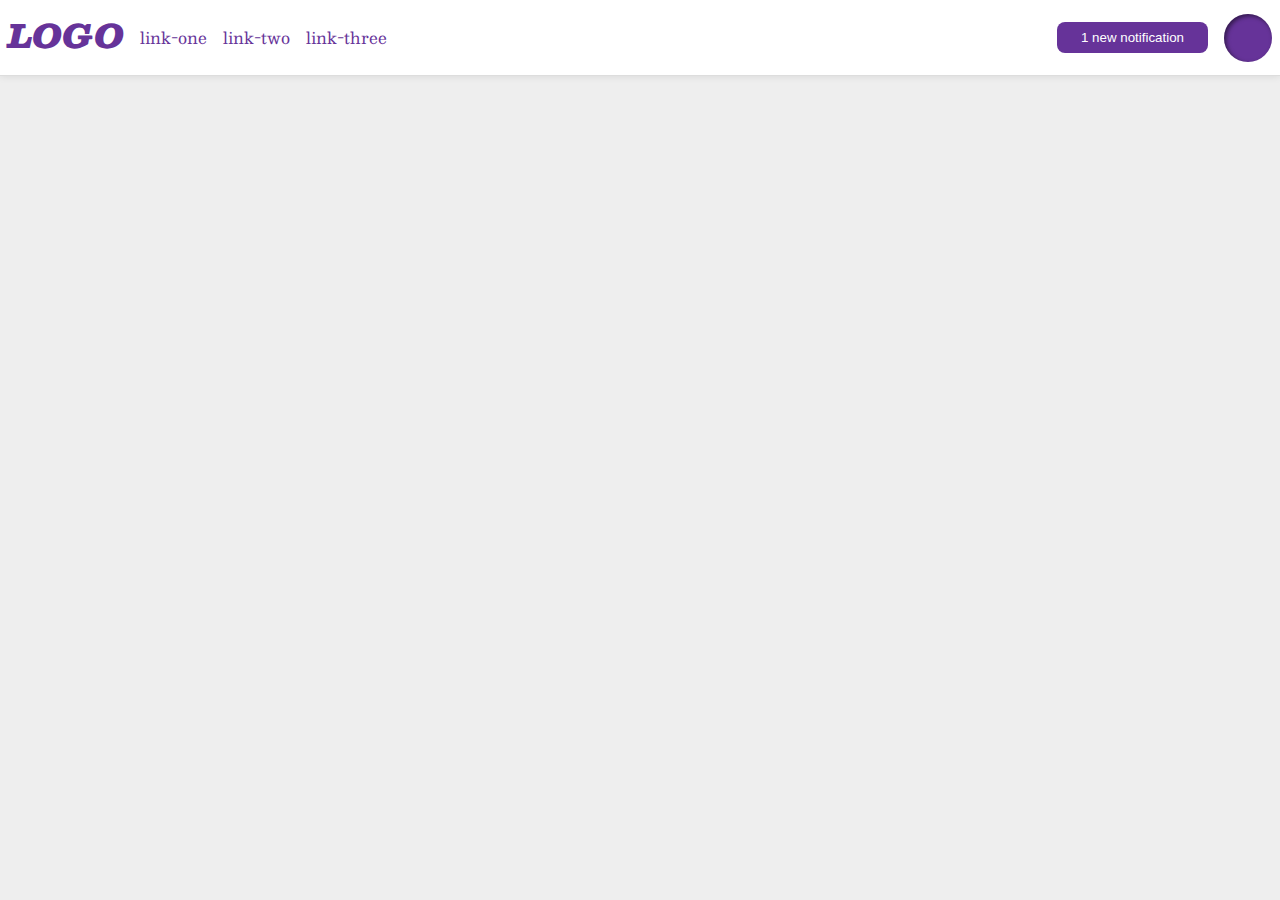
<file: flex/03-flex-header-2/index.html>
<!DOCTYPE html>
<html lang="en">
  <head>
    <meta charset="UTF-8">
    <meta http-equiv="X-UA-Compatible" content="IE=edge">
    <meta name="viewport" content="width=device-width, initial-scale=1.0">
    <title>Flex Header 2</title>
    <link rel="stylesheet" href="style.css">
  </head>
  <body>
    <div class="header">
      <div class="left-side">
        <div class="logo">
          LOGO
        </div>
        <ul class="links">
          <li><a href="https://google.com">link-one</a></li>
          <li><a href="https://google.com">link-two</a></li>
          <li><a href="https://google.com">link-three</a></li>
        </ul>
      </div>
      <div class="right-side">
        <button class="notifications">
          1 new notification
        </button>
        <div class="profile-image"></div>
      </div>
    </div>
  </body>
</html>
</file>
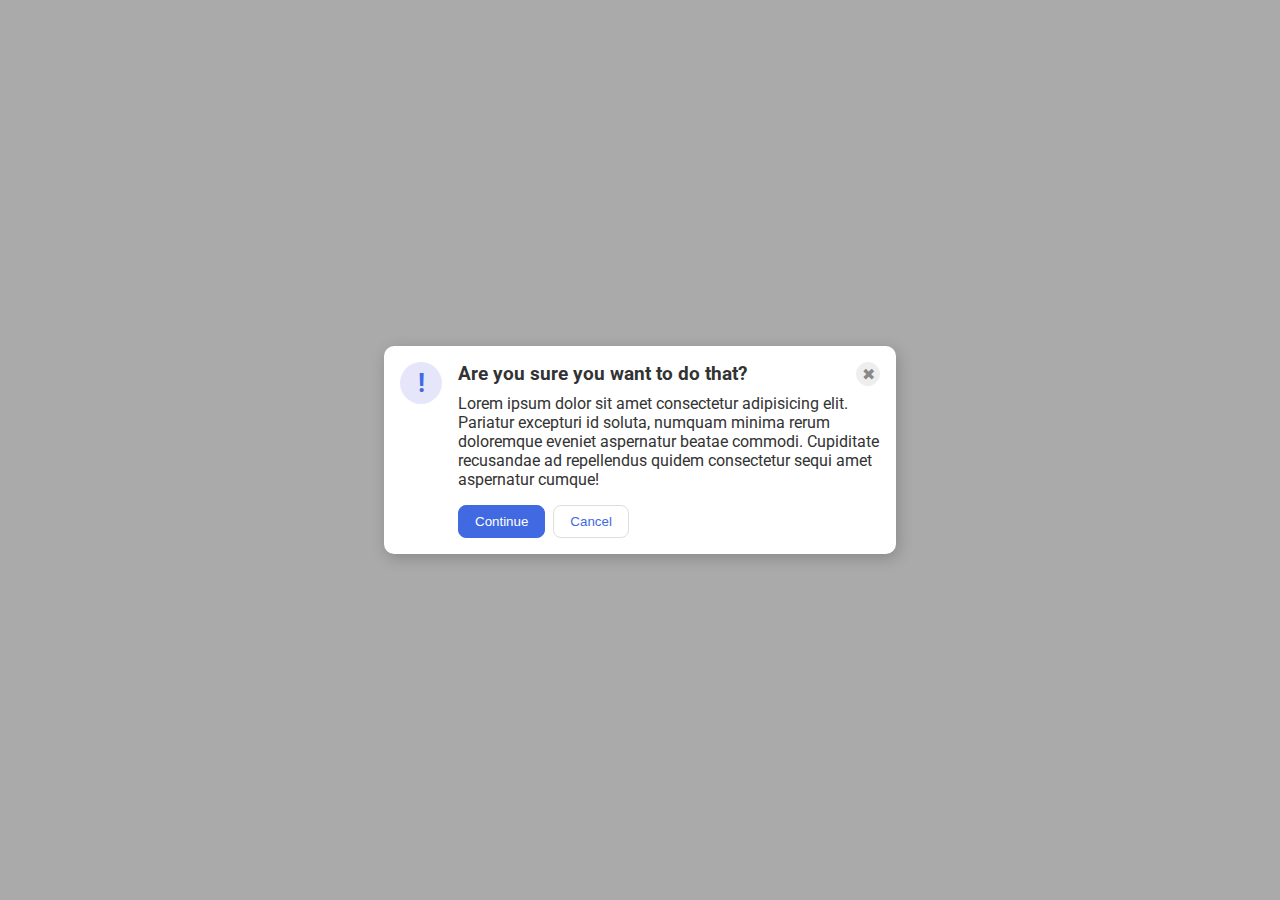
<file: flex/05-flex-modal/index.html>
<!DOCTYPE html>
<html lang="en">
  <head>
    <meta charset="UTF-8">
    <meta http-equiv="X-UA-Compatible" content="IE=edge">
    <meta name="viewport" content="width=device-width, initial-scale=1.0">
    <link rel="stylesheet" href="style.css">
    <title>Modal</title>
  </head>
  <body>
    <div class="modal">
      <div class="icon">!</div>
      <div class="content">
        <div class="upper-section">
          <h3 class="header">Are you sure you want to do that?</h3>
          <button class="close-button">✖</button>
        </div>
        <div class="text">Lorem ipsum dolor sit amet consectetur adipisicing elit. Pariatur excepturi id soluta, numquam minima rerum doloremque eveniet aspernatur beatae commodi. Cupiditate recusandae ad repellendus quidem consectetur sequi amet aspernatur cumque!</div>
        <div class="lower-section">
          <button class="continue">Continue</button>
          <button class="cancel">Cancel</button>
        </div>
      </div>
    </div>
  </body>
</html>
</file>
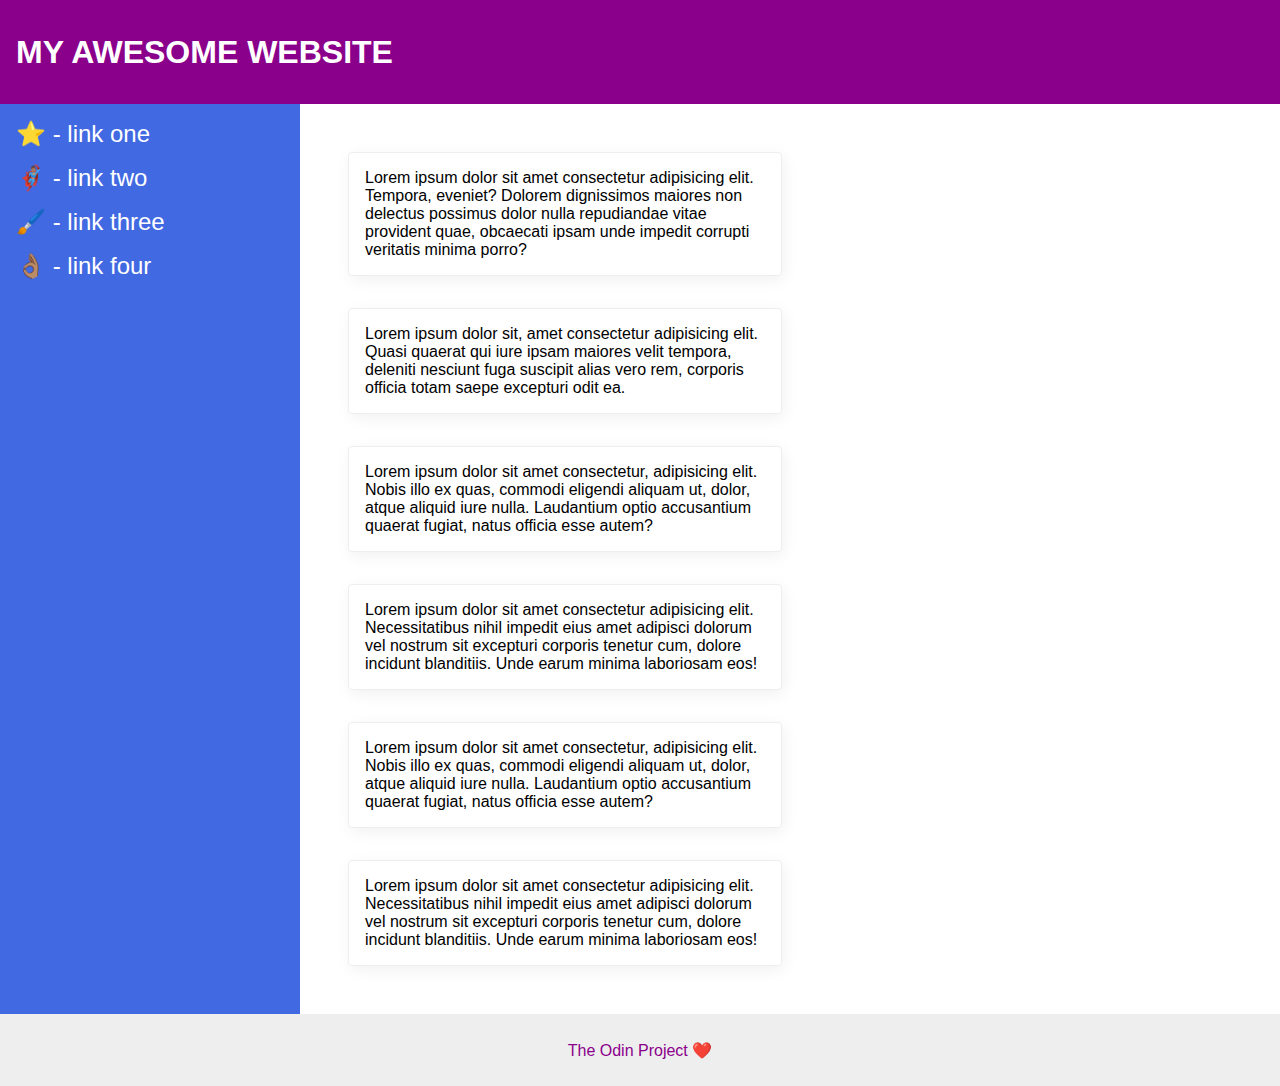
<file: flex/07-flex-layout-2/index.html>
<!DOCTYPE html>
<html lang="en">
  <head>
    <meta charset="UTF-8">
    <meta http-equiv="X-UA-Compatible" content="IE=edge">
    <meta name="viewport" content="width=device-width, initial-scale=1.0">
    <title>The Holy Grail</title>
    <link rel="stylesheet" href="style.css">
  </head>
  <body>
    <div class="header">
      MY AWESOME WEBSITE
    </div>
    <div class="content">
      <div class="sidebar">
        <ul>
          <li><a href="#">⭐ - link one</a></li>
          <li><a href="#">🦸🏽‍♂️ - link two</a></li>
          <li><a href="#">🖌️ - link three</a></li>
          <li><a href="#">👌🏽 - link four</a></li>
        </ul>
      </div>
      <div class="cards">
        <div class="card">Lorem ipsum dolor sit amet consectetur adipisicing elit. Tempora, eveniet? Dolorem dignissimos maiores non delectus possimus dolor nulla repudiandae vitae provident quae, obcaecati ipsam unde impedit corrupti veritatis minima porro?</div>
        <div class="card">Lorem ipsum dolor sit, amet consectetur adipisicing elit. Quasi quaerat qui iure ipsam maiores velit tempora, deleniti nesciunt fuga suscipit alias vero rem, corporis officia totam saepe excepturi odit ea.</div>
        <div class="card">Lorem ipsum dolor sit amet consectetur, adipisicing elit. Nobis illo ex quas, commodi eligendi aliquam ut, dolor, atque aliquid iure nulla. Laudantium optio accusantium quaerat fugiat, natus officia esse autem?</div>
        <div class="card">Lorem ipsum dolor sit amet consectetur adipisicing elit. Necessitatibus nihil impedit eius amet adipisci dolorum vel nostrum sit excepturi corporis tenetur cum, dolore incidunt blanditiis. Unde earum minima laboriosam eos!</div>
        <div class="card">Lorem ipsum dolor sit amet consectetur, adipisicing elit. Nobis illo ex quas, commodi eligendi aliquam ut, dolor, atque aliquid iure nulla. Laudantium optio accusantium quaerat fugiat, natus officia esse autem?</div>
        <div class="card">Lorem ipsum dolor sit amet consectetur adipisicing elit. Necessitatibus nihil impedit eius amet adipisci dolorum vel nostrum sit excepturi corporis tenetur cum, dolore incidunt blanditiis. Unde earum minima laboriosam eos!</div>
      </div>
    </div>
    <div class="footer">
      The Odin Project ❤️
    </div>
  </body>
</html>
</file>
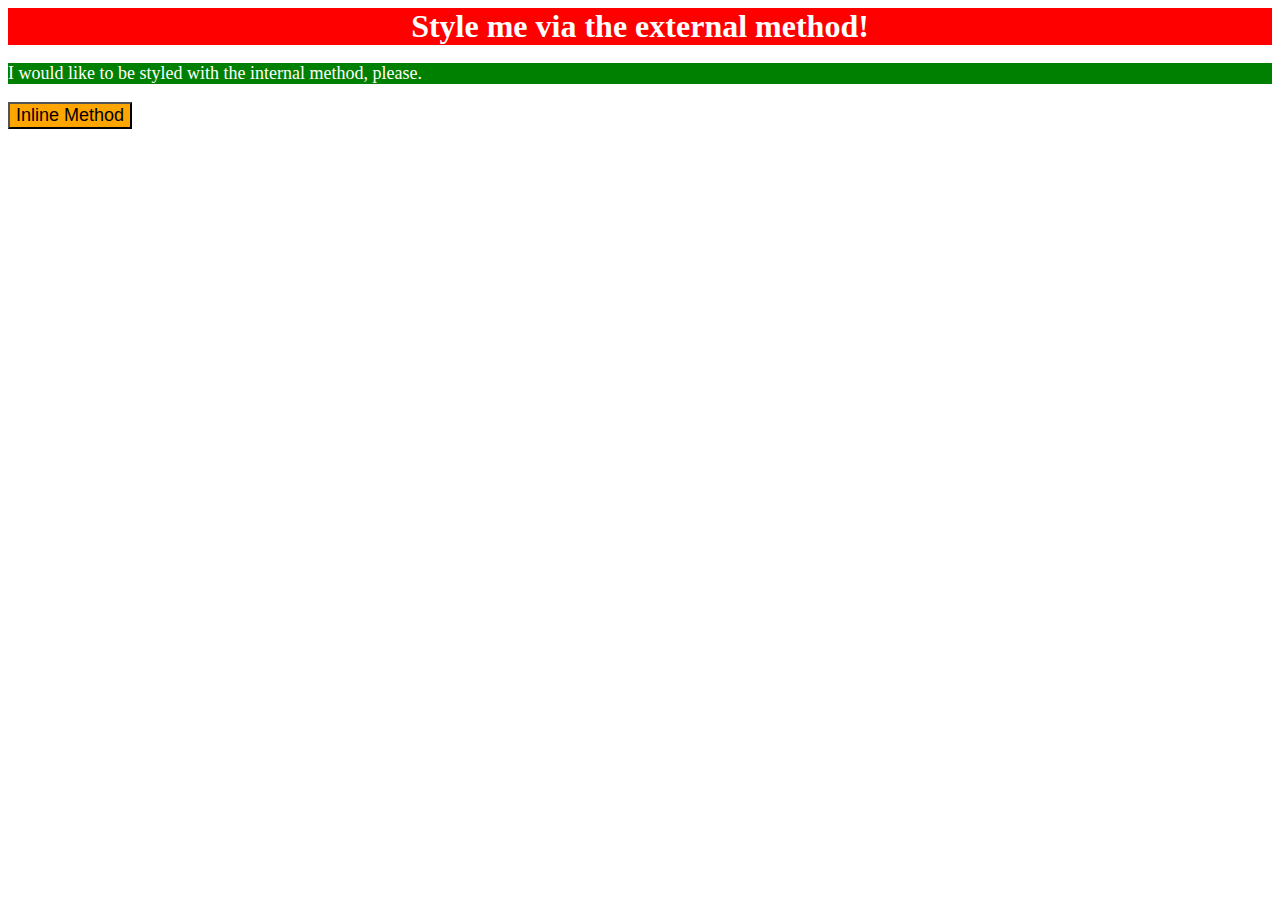
<file: foundations/01-css-methods/index.html>
<!DOCTYPE html>
<html lang="en">
  <head>
    <meta charset="UTF-8">
    <meta http-equiv="X-UA-Compatible" content="IE=edge">
    <meta name="viewport" content="width=device-width, initial-scale=1.0">
    <link rel="stylesheet" href="./style.css">
    <title>Methods for Adding CSS</title>
    <style>
      p {
        background-color: green;
        color: white;
        font-size: 18px;
      }
    </style>
  </head>
  <body>
    <div>Style me via the external method!</div>
    <p>I would like to be styled with the internal method, please.</p>
    <button style="background-color: orange; font-size: 18px;">Inline Method</button>
  </body>
</html>
</file>
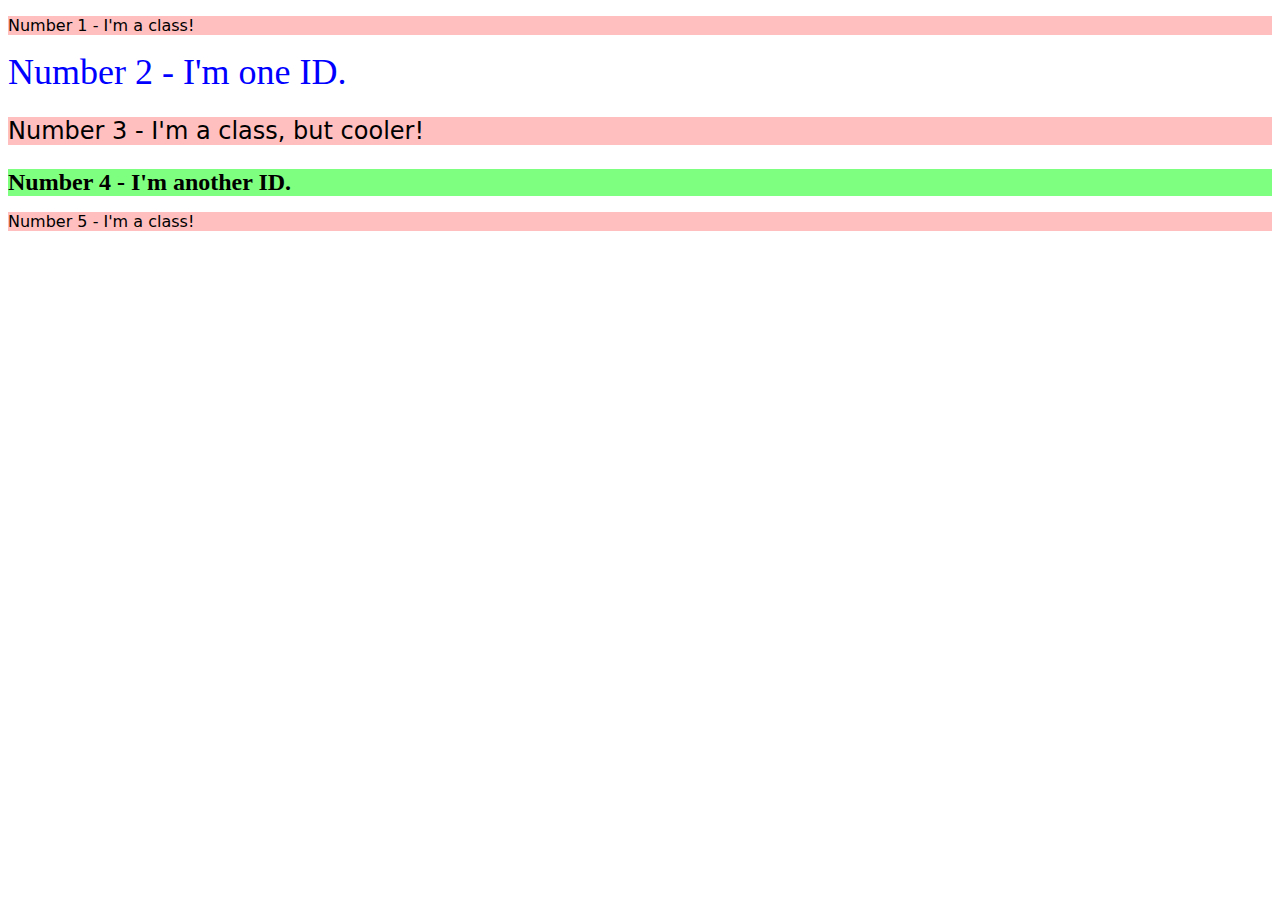
<file: foundations/02-class-id-selectors/index.html>
<!DOCTYPE html>
<html lang="en">
  <head>
    <meta charset="UTF-8">
    <meta http-equiv="X-UA-Compatible" content="IE=edge">
    <meta name="viewport" content="width=device-width, initial-scale=1.0">
    <title>Class and ID Selectors</title>
    <link rel="stylesheet" href="style.css">
  </head>
  <body>
    <p class="odd">Number 1 - I'm a class!</p>
    <div id="second">Number 2 - I'm one ID.</div>
    <p class="odd third">Number 3 - I'm a class, but cooler!</p>
    <div id="fourth">Number 4 - I'm another ID.</div>
    <p class="odd">Number 5 - I'm a class!</p>
  </body>
</html>
</file>
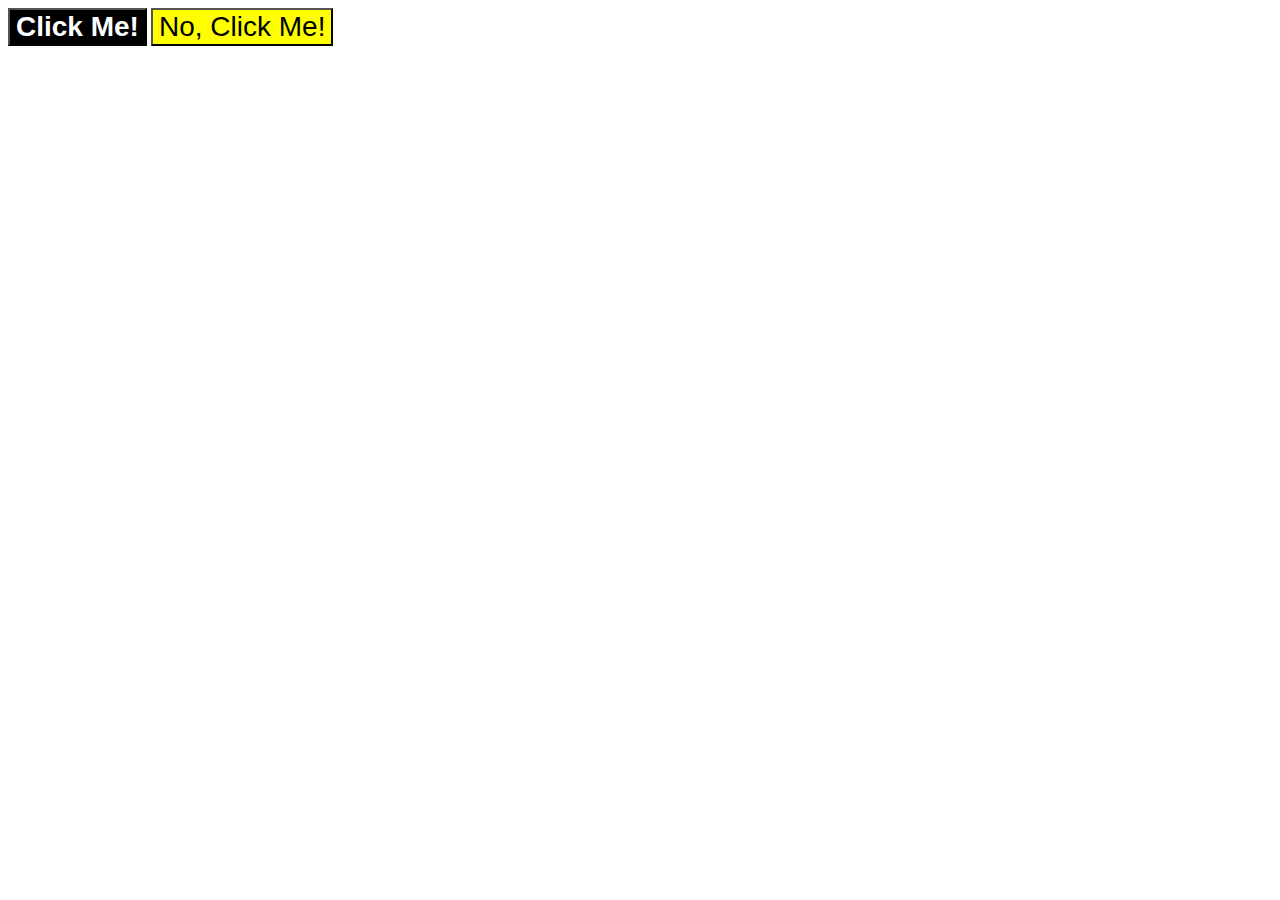
<file: foundations/03-grouping-selectors/index.html>
<!DOCTYPE html>
<html lang="en">
  <head>
    <meta charset="UTF-8">
    <meta http-equiv="X-UA-Compatible" content="IE=edge">
    <meta name="viewport" content="width=device-width, initial-scale=1.0">
    <title>Grouping Selectors</title>
    <link rel="stylesheet" href="style.css">
  </head>
  <body>
    <button class="black-button">Click Me!</button>
    <button class="yellow-button">No, Click Me!</button>
  </body>
</html>
</file>
<file: flex/03-flex-header-2/style.css>
/* this is some magical font-importing.  
you'll learn about it later. */
@import url('https://fonts.googleapis.com/css2?family=Besley:ital,wght@0,400;1,900&display=swap');

body {
  margin: 0;
  background: #eee;
  font-family: Besley, serif;
}

.header {
  background: white;
  border-bottom: 1px solid #ddd;
  box-shadow: 0 0 8px rgba(0,0,0,.1);
  display: flex;
  padding: 8px;
  justify-content: space-between;
}

.left-side, .links {
  display: flex;
  gap: 16px;
  padding-left: 0;
}

.right-side {
  display: flex;
  align-items: center;
  gap: 16px;
}

.profile-image {
  background: rebeccapurple;
  box-shadow: inset 2px 2px 4px rgba(0,0,0,.5);
  border-radius: 50%;
  width: 48px;
  height: 48px;
}

.logo {
  color: rebeccapurple;
  font-size: 32px;
  font-weight: 900;
  font-style: italic;
}

button {
  border: none;
  border-radius: 8px;
  background: rebeccapurple;
  color: white;
  padding: 8px 24px;
}

a {
  /* this removes the line under our links */
  text-decoration: none;
  color: rebeccapurple;
}

ul {
  list-style-type: none;
}
</file>
<file: flex/05-flex-modal/style.css>
@import url('https://fonts.googleapis.com/css2?family=Roboto:wght@400;700&display=swap');

html, body {
  height: 100%;
}

body {
  font-family: Roboto, sans-serif;
  margin: 0;
  background: #aaa;
  color: #333;
  /* I'll give you this one for free lol */
  display: flex;
  align-items: center;
  justify-content: center;
}

.modal {
  background: white;
  width: 480px;
  border-radius: 10px;
  box-shadow: 2px 4px 16px rgba(0,0,0,.2);
  display: flex;
  padding: 16px;
  gap: 16px;
}

.content {
  display: flex;
  flex-direction: column;
  gap: 16px;
}

.upper-section {
  display: flex;
  justify-content: space-between;
  align-items: center;
  margin-bottom: -8px;
}

.header {
  margin: 0;
}

.lower-section {
  display: flex;
  gap: 8px;
}

.icon {
  color: royalblue;
  font-size: 26px;
  font-weight: 700;
  background: lavender;
  width: 42px;
  height: 42px;
  border-radius: 50%;
  display: flex;
  align-items: center;
  justify-content: center;
  flex-shrink: 0;
}

.close-button {
  background: #eee;
  border-radius: 50%;
  color: #888;
  font-weight: 400;
  font-size: 16px;
  height: 24px;
  width: 24px;
  display: flex;
  align-items: center;
  justify-content: center;
  border: 1px solid #eee;
  padding: 0;
}

button {
  cursor: pointer;
  padding: 8px 16px;
  border-radius: 8px;
}

button.continue {
  background: royalblue;
  border: 1px solid royalblue;
  color: white;
}

button.cancel {
  background: white;
  border: 1px solid #ddd;
  color: royalblue;
}
</file>
<file: flex/07-flex-layout-2/style.css>
body {
  font-family: -apple-system, BlinkMacSystemFont, 'Segoe UI', Roboto, Oxygen, Ubuntu, Cantarell, 'Open Sans', 'Helvetica Neue', sans-serif;
  margin: 0;
  min-height: 100vh;
  display: flex;
  flex-direction: column;
  justify-content: space-between;
}

.header {
  height: 72px;
  background: darkmagenta;
  color: white;
  display: flex;
  align-items: center;
  padding: 16px;
  font-size: 32px;
  font-weight: 900;
}

.footer {
  height: 72px;
  background: #eee;
  color: darkmagenta;
  display: flex;
  align-items: center;
  justify-content: center;
}

.sidebar {
  width: 300px;
  background: royalblue;
  box-sizing: border-box;
  flex: none;
  padding: 16px;
}

.card {
  border: 1px solid #eee;
  box-shadow: 2px 4px 16px rgba(0,0,0,.06);
  border-radius: 4px;
}

ul {
  list-style: none;
  padding: 0;
  margin: 0;
  display: flex;
  flex-direction: column;
  gap: 16px;
}

a {
  text-decoration: none;
  color: white;
  font-size: 24px;
}

.content {
  display: flex;
  flex: auto;
}

.cards {
  display: flex;
  flex-wrap: wrap;
  flex: 1;
  padding: 48px;
  gap: 32px;
}

.card {
  flex-basis: 400px;
  padding: 16px;
}
</file>
<file: foundations/01-css-methods/style.css>
div {
  background-color: red;
  color: white;
  font-size: 32px;
  text-align: center;
  font-weight: bold;
}
</file>
<file: foundations/02-class-id-selectors/style.css>
.odd {
  background-color: rgb(255, 0, 0, 25%);
  font-family: Verdana, "DejaVu Sans", sans-serif;
}

#second {
  color: blue;
  font-size: 36px;
}

.third {
  font-size: 24px;
}

#fourth {
  background-color: rgb(0, 255, 0, 50%);
  font-size: 24px;
  font-weight: bold;
}
</file>
<file: foundations/03-grouping-selectors/style.css>
.black-button {
  background-color: black;
  color: white;
  font-weight: bold;
}

.yellow-button {
  background-color: yellow;
}

.black-button,
.yellow-button {
  font-size: 28px;
  font-family: Helvetica, "Times New Roman", sans-serif;
}
</file>
